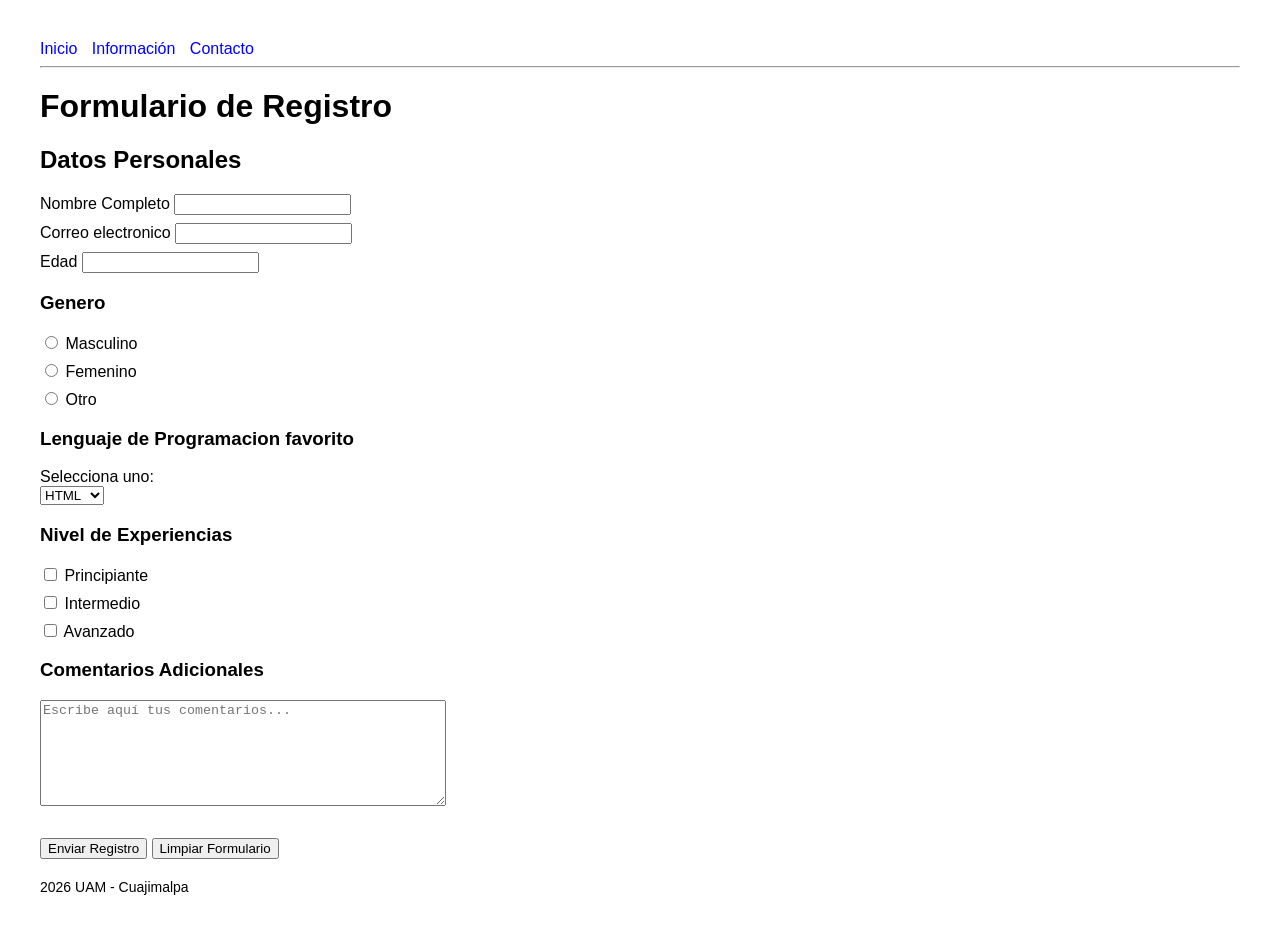
<file: formulario.html>
<!DOCTYPE html>
<html lang="es">
<head>
<meta charset="UTF-8">
<title>Formulario de Registro</title>

<style>
    body{
        font-family: Arial, sans-serif;
        margin: 40px;
    }

    nav a{
        margin-right: 10px;
        text-decoration: none;
        color: blue;
    }

    h1{
        margin-top: 20px;
    }

    h2{
        margin-top: 20px;
    }

    label{
        display: block;
        margin-top: 8px;
    }

    textarea{
        width: 400px;
        height: 100px;
    }

    .botones{
        margin-top: 10px;
    }

    footer{
        margin-top: 20px;
        font-size: 14px;
    }
</style>
</head>

<body>

<nav>
    <a href="#">Inicio</a>
    <a href="#">Información</a>
    <a href="#">Contacto</a>
</nav>

<hr>

<h1>Formulario de Registro</h1>

<h2>Datos Personales</h2>

<form action="#" method="post">

<label>Nombre Completo
    <input type="text" name="nombre">
</label>

<label>Correo electronico
    <input type="email" name="correo">
</label>

<label>Edad
    <input type="number" name="edad">
</label>

<h3>Genero</h3>

<label>
    <input type="radio" name="genero" value="Masculino">
    Masculino
</label>

<label>
    <input type="radio" name="genero" value="Femenino">
    Femenino
</label>

<label>
    <input type="radio" name="genero" value="Otro">
    Otro
</label>

<h3>Lenguaje de Programacion favorito</h3>

<label>Selecciona uno:</label>

<select name="lenguaje">
    <option>HTML</option>
    <option>Python</option>
    <option>Java</option>
    <option>C++</option>
    <option>Otro</option>
</select>

<h3>Nivel de Experiencias</h3>

<label>
    <input type="checkbox" name="nivel" value="Principiante">
    Principiante
</label>

<label>
    <input type="checkbox" name="nivel" value="Intermedio">
    Intermedio
</label>

<label>
    <input type="checkbox" name="nivel" value="Avanzado">
    Avanzado
</label>

<h3>Comentarios Adicionales</h3>

<textarea name="comentarios" placeholder="Escribe aquí tus comentarios..."></textarea>

<div class="botones">
    <br>
    <input type="submit" value="Enviar Registro">
    <input type="reset" value="Limpiar Formulario">
</div>

</form>

<footer>
    <p>2026 UAM - Cuajimalpa</p>
</footer>

</body>
</html>
</file>
